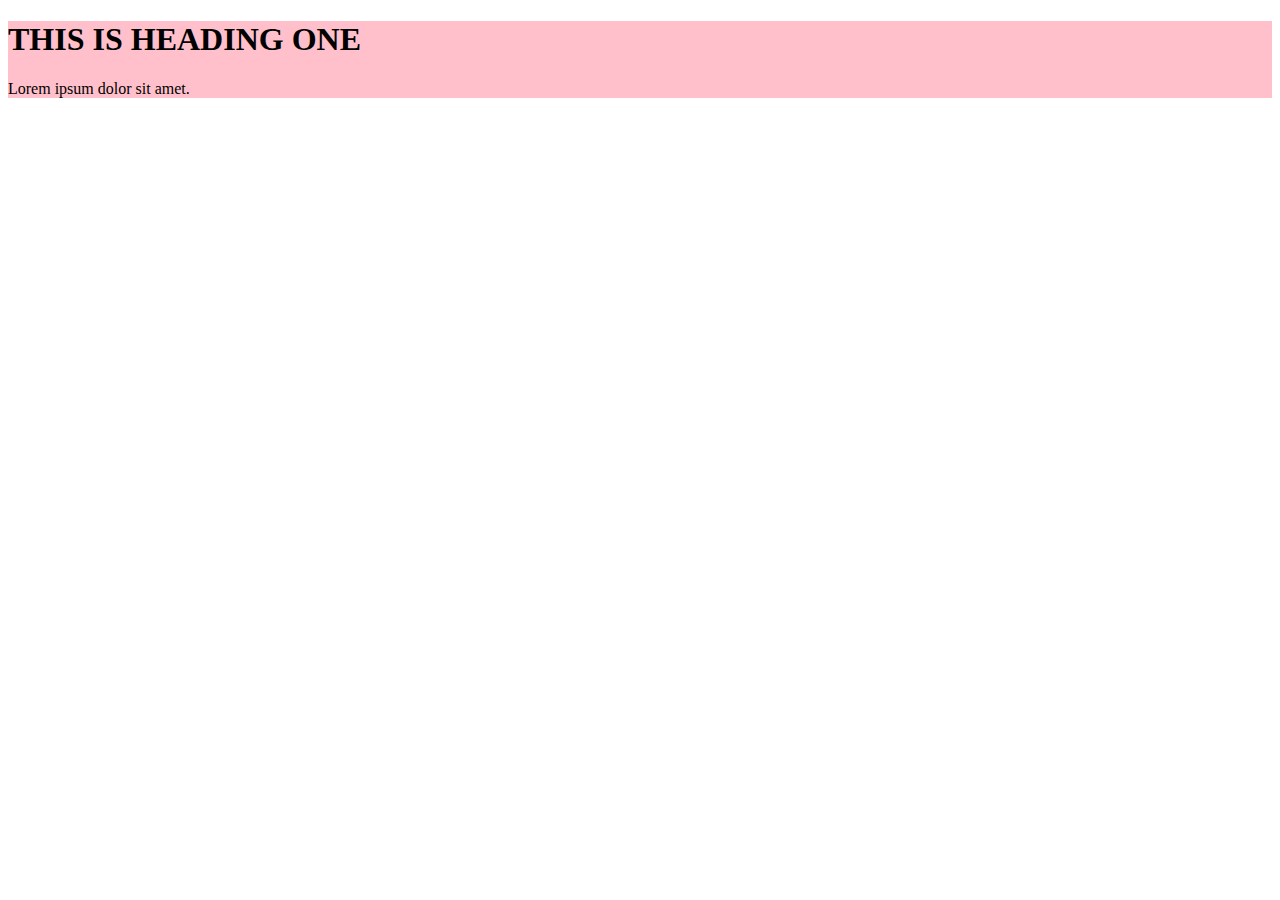
<file: first.html>
<!DOCTYPE html>
<html lang="en">
<head>
    <meta charset="UTF-8">
    <meta name="viewport" content="width=device-width, initial-scale=1.0">
    <title>DOM</title>
</head>
<body>
    <div class="heding" id="first" >
     <h1 class="h1">THIS IS HEADING ONE</h1>
     <p>Lorem ipsum dolor sit amet.</p>
     <script src="Dom.js"></script>
    </div>
</body>
</html>
</file>
